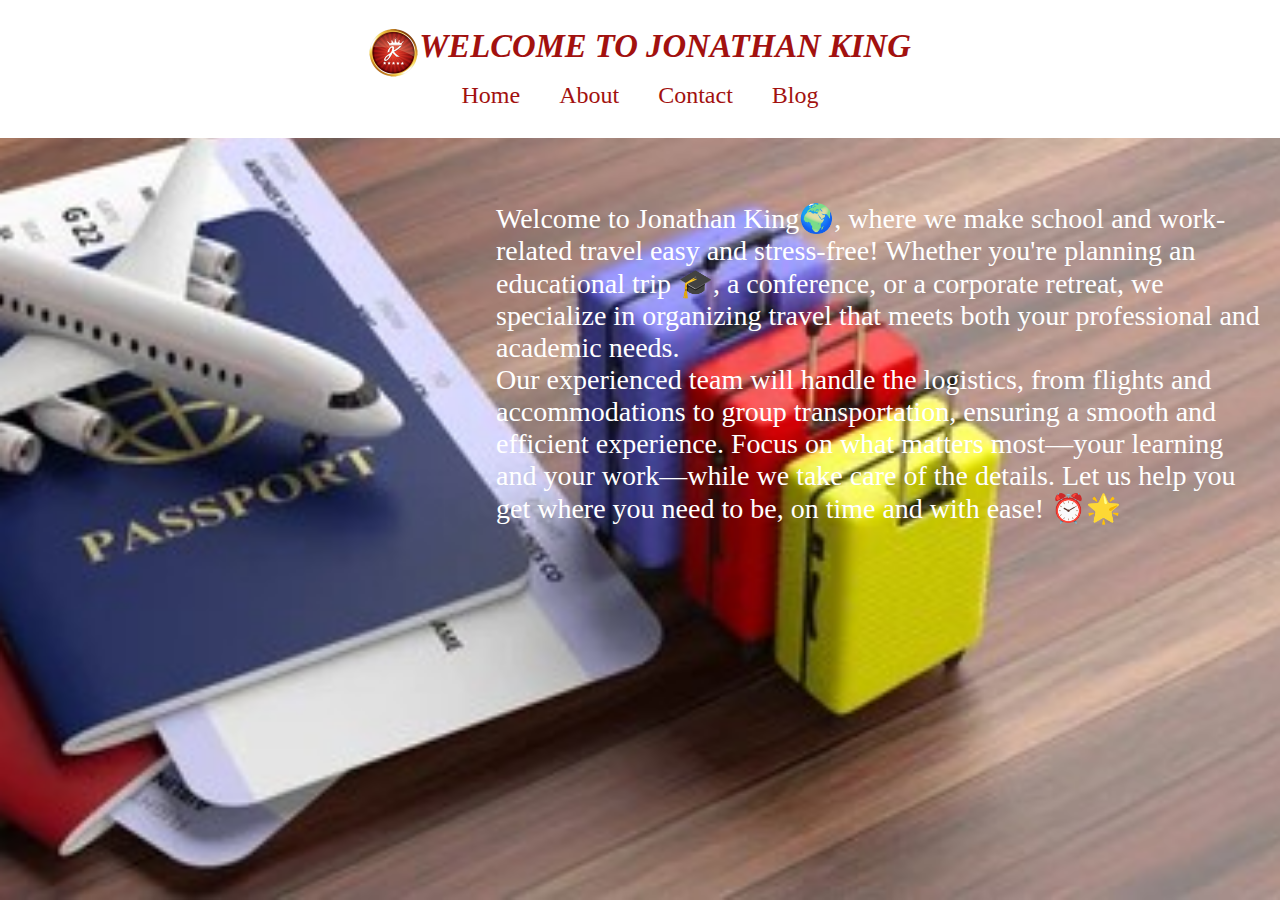
<file: index.html>
<!DOCTYPE html>
<html lang="en">
<head>
    <meta charset="UTF-8">
    <meta name="viewport" content="width=device-width, initial-scale=1.0">
    <title>JONATHAN KING</title>
    <link rel="stylesheet" href="style.css">
</head>
<body>
    <header>
        <div>
            <img src="images/logo.png" alt="logo" class="logo">
            <h3><i>WELCOME TO JONATHAN KING</i></h3>
        </div>
        <nav>
            <a href="index.html">Home</a>
            <a href="about.html">About</a>
            <a href="contact.html">Contact</a>
            <a href="blog.html">Blog</a>
        </nav>
    </header>
    
    <div class="home">
        <p>Welcome to Jonathan King🌍, where we make school and work-related travel easy and stress-free! Whether you're planning an educational trip
         🎓, a conference, or a corporate retreat, we specialize in organizing travel that meets both your professional and academic needs.</p> 
         <p>Our experienced team will handle the logistics, from flights and accommodations to group transportation, ensuring a smooth and
          efficient experience. Focus on what matters most—your learning and your work—while we take care of the details. 
          Let us help you get where you need to be, on time and with ease! ⏰🌟</p>
    </div>
</body>
</html>
</file>
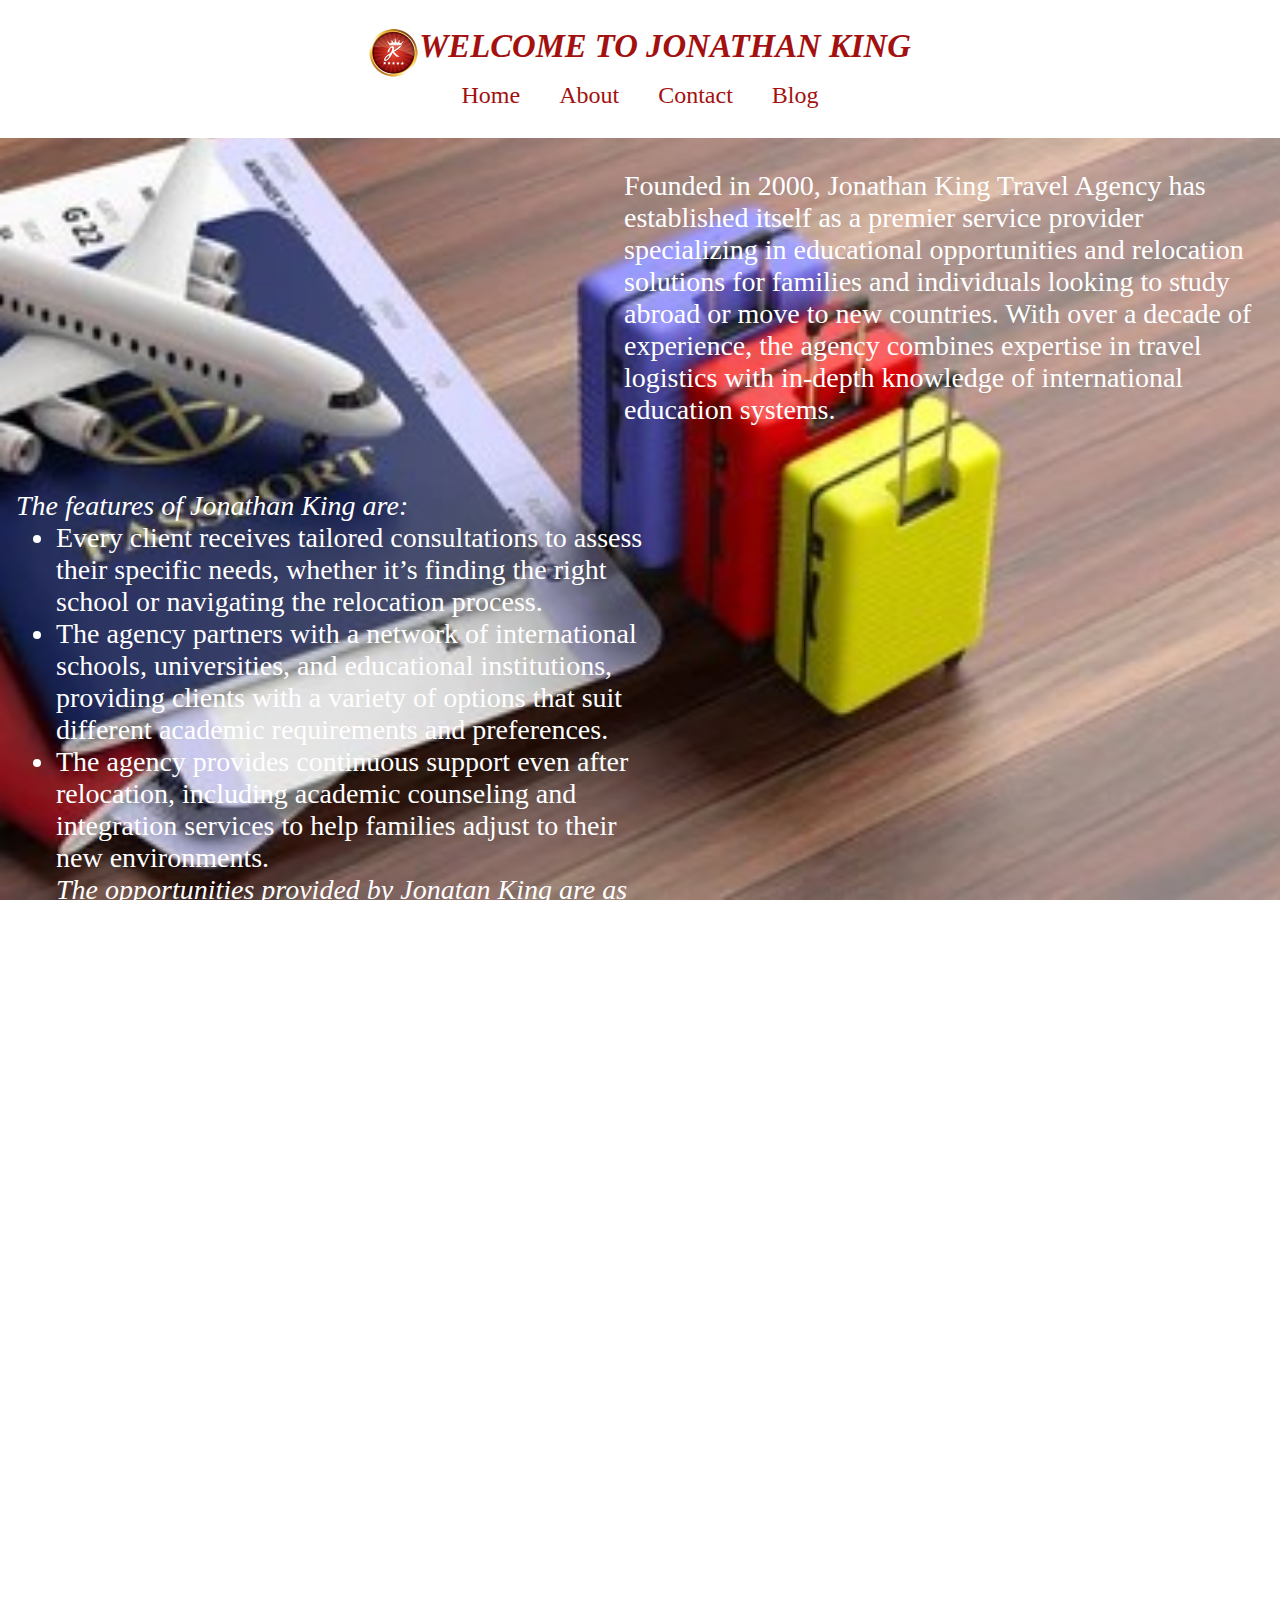
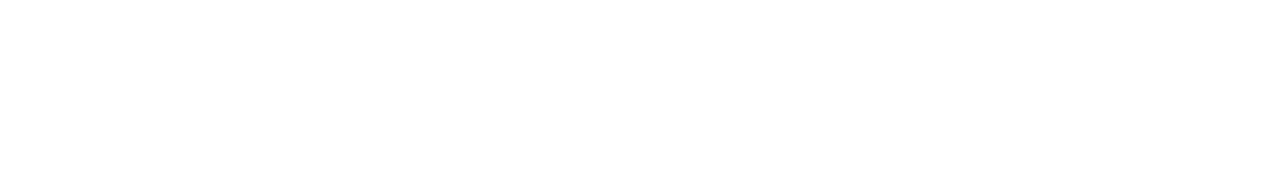
<file: about.html>
<!DOCTYPE html>
<html lang="en">
<head>
    <meta charset="UTF-8">
    <meta name="viewport" content="width=device-width, initial-scale=1.0">
    <title>JONATHAN KING</title>
    <link rel="stylesheet" href="style.css">
</head>
<body>
    <header>
        <div>
            <img src="images/logo.png" alt="logo" class="logo">
            <h3><i>WELCOME TO JONATHAN KING</i></h3>
        </div>
        <nav>
            <a href="index.html">Home</a>
            <a href="about.html">About</a>
            <a href="contact.html">Contact</a>
            <a href="blog.html">Blog</a>
        </nav>
    </header>

    <div class="school">
        <p> Founded in 2000, Jonathan King Travel Agency has established itself as a premier service provider specializing in educational opportunities
            and relocation solutions for families and individuals looking to study abroad or move to new countries. With over a decade of experience, 
            the agency combines expertise in travel logistics with in-depth knowledge of international education systems.</p>
    </div>

    <div class="features">
        <p><i>The features of Jonathan King are:</i></p>
    <ul>
        <li>Every client receives tailored consultations to assess their specific needs, whether it’s finding the right school or navigating the relocation process.</li>
        <li>The agency partners with a network of international schools, universities, and educational institutions, providing clients with a variety of options that suit different academic requirements and preferences.</li>
        <li>The agency provides continuous support even after relocation, including academic counseling and integration services to help families adjust to their new environments.</li>
        <p><i>The opportunities provided by Jonatan King are as follows:</i></p>
        <li>Jonathan King has connections with institutions in various countries, allowing clients to explore diverse educational and cultural experiences worldwide.</li>
        <li>The agency assists clients in identifying scholarship opportunities and financial aid options to help mitigate educational costs.</li>
        <li>Jonathan King offers information on work-study programs that allow clients to gain practical experience while pursuing their education.</li>
        <li>Clients receive guidance on selecting the right academic pathways, including specialized programs that align with their career aspirations.</li>
    </ul>
    </div>

    <div class="school">
        <p>With over 13 years in the industry, Jonathan King Travel Agency has developed a reputation for reliability, professionalism, and a commitment to client satisfaction. Their team comprises experienced professionals who understand the nuances of international education and relocation, ensuring that clients receive expert advice and support at every step of their journey.

            Whether you’re seeking the perfect school for your child or looking to relocate for career advancement, Jonathan King Travel Agency is dedicated to making your dreams a reality.</p>
    </div>
</body>
</html>
</file>
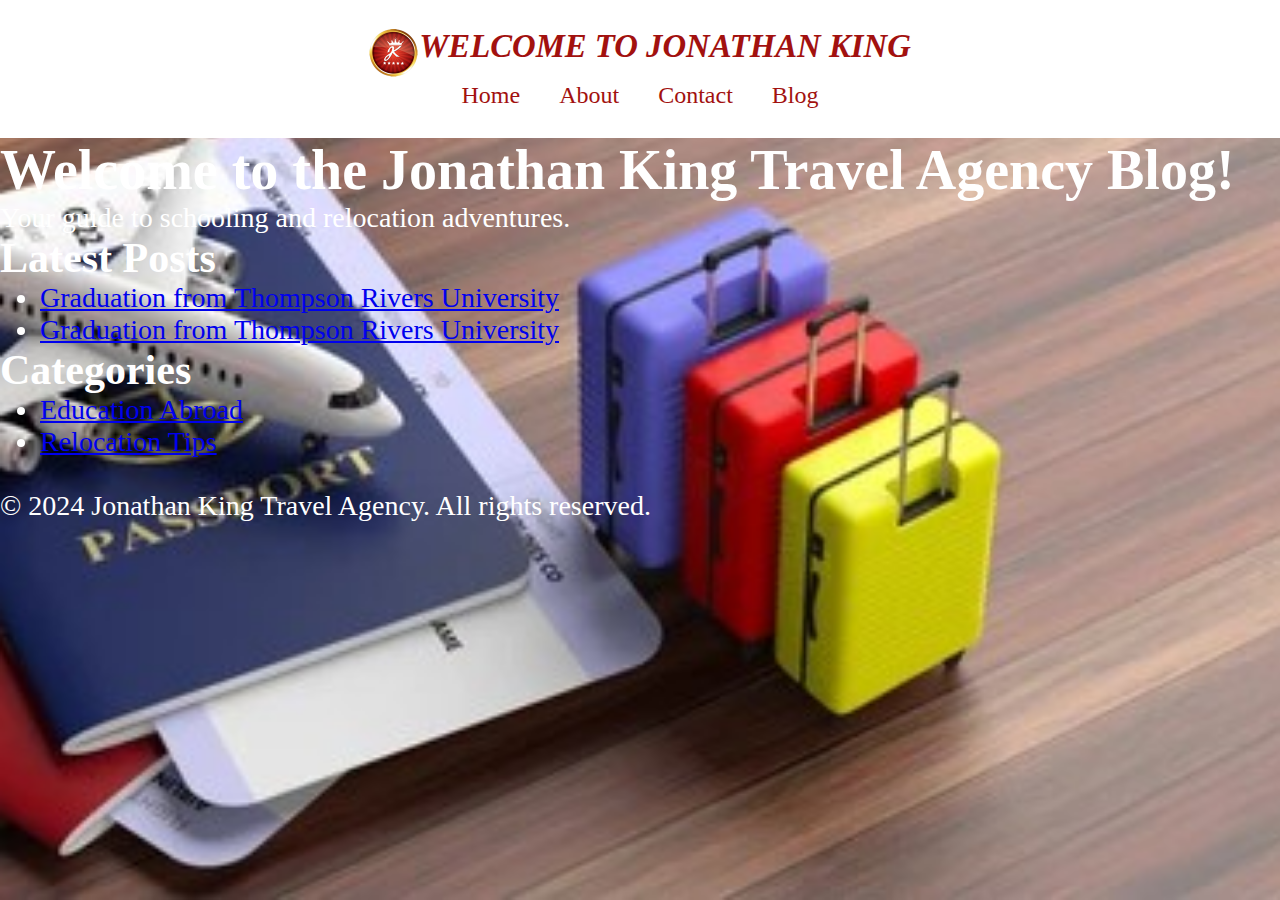
<file: blog.html>
<!DOCTYPE html>
<html lang="en">
<head>
    <meta charset="UTF-8">
    <meta name="viewport" content="width=device-width, initial-scale=1.0">
    <title>JONATHAN KING</title>
    <link rel="stylesheet" href="style.css">
</head>
<body>
    <header>
        <div>
            <img src="images/logo.png" alt="logo" class="logo">
            <h3><i>WELCOME TO JONATHAN KING</i></h3>
        </div>
        <nav>
            <a href="index.html">Home</a>
            <a href="about.html">About</a>
            <a href="contact.html">Contact</a>
            <a href="blog.html">Blog</a>
        </nav>
    </header>

    <h1>Welcome to the Jonathan King Travel Agency Blog!</h1>
    <p>Your guide to schooling and relocation adventures.</p>

    <h2>Latest Posts</h2>
    <ul>
        <li><a href="https://www.instagram.com/jonathankingltd/p/Ceynh-dDL-o/">Graduation from Thompson Rivers University</a></li>
        <li><a href="https://www.instagram.com/jonathankingltd/p/CeynYB7DVua/">Graduation from Thompson Rivers University</a></li>
    </ul>

    <h2>Categories</h2>
    <ul>
        <li><a href="https://www.instagram.com/jonathankingltd/p/CMb6z7EjoaM/">Education Abroad</a></li>
        <li><a href="https://www.instagram.com/jonathankingltd/p/CWp7YKdj2dL/">Relocation Tips</a></li>
    </ul><br>

    <footer>
        <p>&copy; 2024 Jonathan King Travel Agency. All rights reserved.</p>
    </footer>
</body>
</html>
</file>
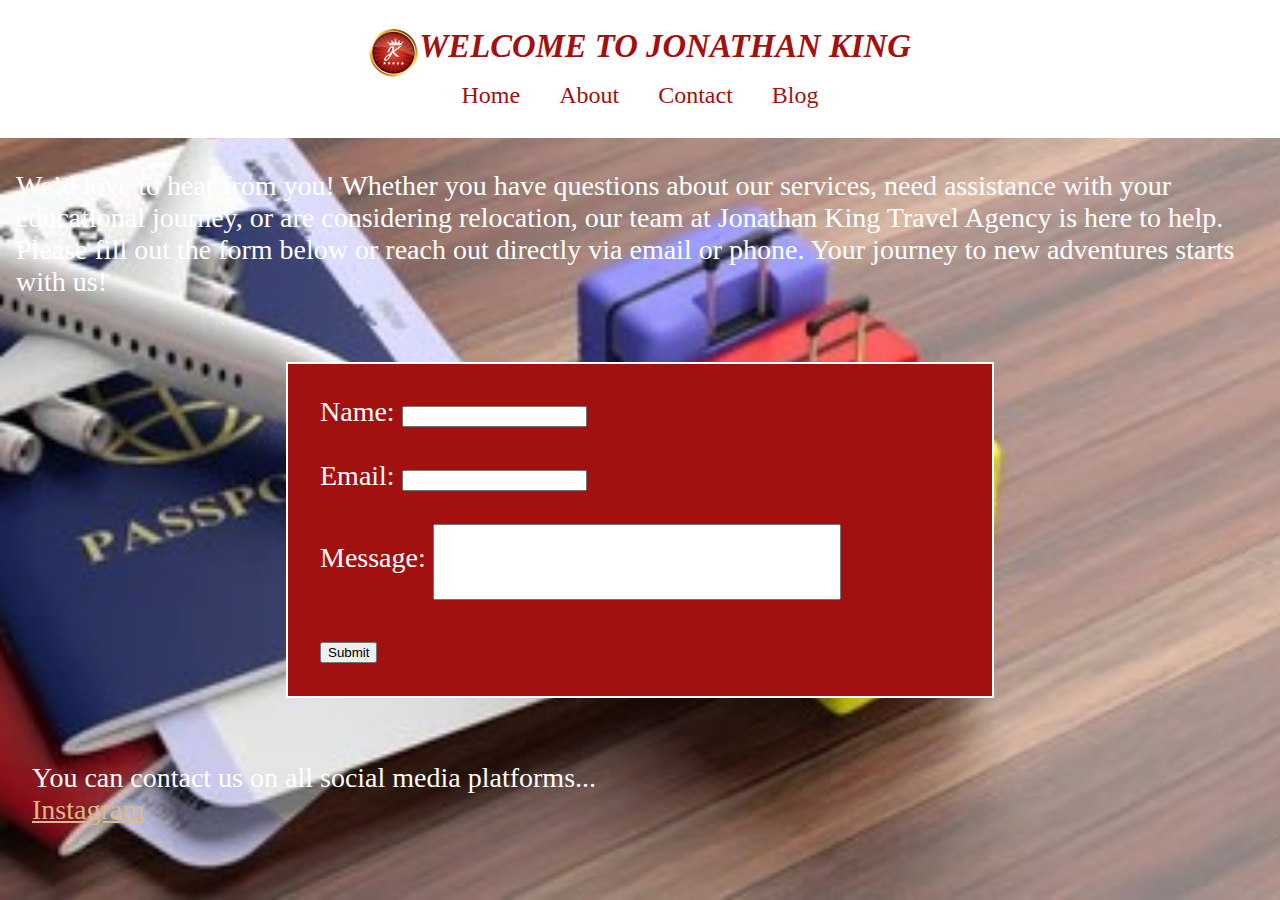
<file: contact.html>
<!DOCTYPE html>
<html lang="en">
<head>
    <meta charset="UTF-8">
    <meta name="viewport" content="width=device-width, initial-scale=1.0">
    <title>JONATHAN KING</title>
    <link rel="stylesheet" href="style.css">
</head>
<body>
    <header>
        <div>
            <img src="images/logo.png" alt="logo" class="logo">
            <h3><i>WELCOME TO JONATHAN KING</i></h3>
        </div>
        <nav>
            <a href="index.html">Home</a>
            <a href="about.html">About</a>
            <a href="contact.html">Contact</a>
            <a href="blog.html">Blog</a>
        </nav>
    </header>

    <div class="love">
        <p>We’d love to hear from you! Whether you have questions about our services, need assistance with your educational journey, or are considering
           relocation, our team at Jonathan King Travel Agency is here to help.
           Please fill out the form below or reach out directly via email or phone. Your journey to new adventures starts with us!</p>
    </div>
    
    <div class="form">
       <form>
        <label for="t1">Name:</label>
        <input type="Name:" id="t1"><br><br>
        <label for="t2">Email:</label>
        <input type="email" id="t2"><br><br>
        <label for="t3">Message:</label>
        <input type="Name:" id="long text" style="width: 400px; height: 70px;"><br><br>
        <input type="Submit">
       </form>
       </div>

    <div class="can">
       <p>You can contact us on all social media platforms...</p>
       <a href="https://www.Instagram.com/jonathankingltd">Instagram</a>
    </div>
</body>
</html>
</file>
<file: style.css>
*{
    margin: 0;
}

body {
    background-image: url('images/background.jpg');
    background-size: cover;
    background-position: center;
    background-repeat: no-repeat;
    background-attachment: fixed;
    color: #fff;
    font-size: 28px;
}
header div{
    display: flex;
    justify-content: center;
}
.logo{
    width: 50px;
    height: 50px;
}
header{
    background-color: #fff;
    color: #A2110F;
    padding: 1em;
}
nav{
    text-align: center;
    justify-content: space-between;
}

h3{
    text-align: center;
}

nav a{
    color: #A2110F;
    font-size: 24px;
    text-decoration: none;
    padding: 16px;
}

nav a:hover{
    font-weight: bold;
    text-decoration: underline;
}

.home{
    width: 60%;
    float: right;
    padding: 32px 16px;
    margin-top: 32px;
    color: #fff;
    /* border: solid 2px red; */
}

.school{
    width: 50%;
    float: right;
    font-size: 28px;
    padding: 32px 16px;
}

.features{
    float: left;
    font-size: 28px;
    width: 50%;
    padding: 32px 16px;
}

.love{
    padding: 32px 16px;
}

.form{
    padding: 32px;
    border: solid 2px white;
    background-color:#A2110F;
    width: 50%;
    margin: 32px auto;
}

.can{
    padding: 32px;
    margin: 32px auto;
}

.can a{
    color: burlywood;
}
</file>
